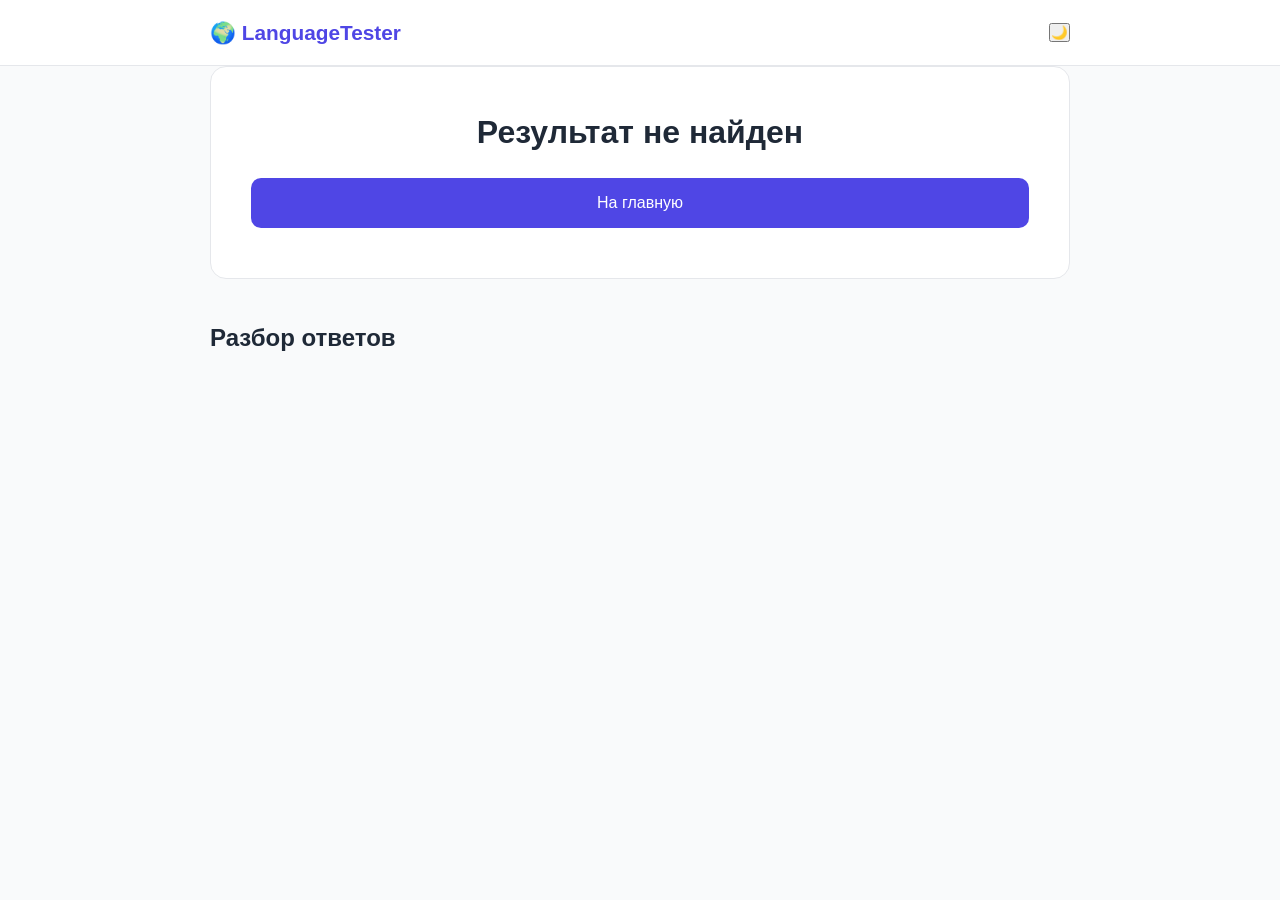
<file: result.html>
<!DOCTYPE html>
<html lang="ru">
<head>
  <meta charset="UTF-8">
  <meta name="viewport" content="width=device-width, initial-scale=1.0">
  <title>Результат — LanguageTester</title>
  <script>
    (function() {
      const saved = localStorage.getItem('theme');
      const prefersDark = window.matchMedia('(prefers-color-scheme: dark)').matches;
      document.documentElement.setAttribute('data-theme', saved || (prefersDark ? 'dark' : 'light'));
    })();
  </script>
  <link rel="stylesheet" href="css/style.css">
</head>
<body>
  <script type="module" src="js/theme.js"></script>
  <header>
    <div class="container header-inner">
      <a href="index.html" class="logo">🌍 LanguageTester</a>
      <button id="theme-toggle" class="theme-toggle" title="Сменить тему">🌙</button>
    </div>
  </header>

  <main class="container">
    <div class="result-box">
      <h1>Результат теста</h1>
      <p id="student-info" class="muted"></p>
      <div class="score-circle" id="score-circle">
        <span id="score-percent">0%</span>
      </div>
      <p class="result-text" id="result-text"></p>
      <p class="result-details" id="result-details"></p>
      <div class="result-actions">
        <a href="index.html" class="btn">Пройти другой тест</a>
      </div>
    </div>

    <section>
      <h2>Разбор ответов</h2>
      <div id="review"></div>
    </section>
  </main>

  <script>
    const result = JSON.parse(sessionStorage.getItem('lastResult') || 'null');

    if (!result) {
      document.querySelector('.result-box').innerHTML =
        '<h1>Результат не найден</h1><a href="index.html" class="btn">На главную</a>';
    } else {
      const percent = result.percent;
      document.getElementById('student-info').textContent =
        `${result.studentName} — ${result.language === 'english' ? 'English' : 'Español'} ${result.level.toUpperCase()}`;
      document.getElementById('score-percent').textContent = percent + '%';
      document.getElementById('result-details').textContent =
        `Правильных ответов: ${result.score} из ${result.total}`;

      let text = '', cls = '';
      if (percent >= 80) { text = '🏆 Отличный результат!'; cls = 'excellent'; }
      else if (percent >= 60) { text = '👍 Хороший результат.'; cls = 'good'; }
      else { text = '📚 Стоит повторить материал.'; cls = 'weak'; }

      document.getElementById('score-circle').classList.add(cls);
      document.getElementById('result-text').textContent = text;

      const review = document.getElementById('review');
      result.answers.forEach((a, i) => {
        const div = document.createElement('div');
        div.className = 'review-item ' + (a.isCorrect ? 'correct' : 'wrong');
        div.innerHTML = `
          <p><strong>Вопрос ${i + 1}:</strong> ${a.question}</p>
          <p>Ваш ответ: <em>${a.userAnswer}</em> ${a.isCorrect ? '✅' : '❌'}</p>
          ${!a.isCorrect ? `<p>Правильный ответ: <strong>${a.correctAnswer}</strong></p>` : ''}
        `;
        review.appendChild(div);
      });
    }
  </script>
</body>
</html>
</file>
<file: css/style.css>
* { margin: 0; padding: 0; box-sizing: border-box; }

:root {
  --primary: #4f46e5;
  --primary-dark: #4338ca;
  --secondary: #10b981;
  --bg: #f9fafb;
  --card: #ffffff;
  --text: #1f2937;
  --muted: #6b7280;
  --border: #e5e7eb;
  --correct: #d1fae5;
  --wrong: #fee2e2;
  --hover-option: #f5f3ff;
  --badge-bg: #eef2ff;
}

/* === ТЁМНАЯ ТЕМА === */
[data-theme="dark"] {
  --primary: #818cf8;
  --primary-dark: #6366f1;
  --secondary: #34d399;
  --bg: #111827;
  --card: #1f2937;
  --text: #f3f4f6;
  --muted: #9ca3af;
  --border: #374151;
  --correct: #064e3b;
  --wrong: #7f1d1d;
  --hover-option: #312e81;
  --badge-bg: #312e81;
}

body {
  font-family: -apple-system, BlinkMacSystemFont, 'Segoe UI', Roboto, sans-serif;
  background: var(--bg);
  color: var(--text);
  line-height: 1.6;
  min-height: 100vh;
  display: flex;
  flex-direction: column;
  transition: background-color 0.3s, color 0.3s;
}

.container { max-width: 900px; margin: 0 auto; padding: 0 20px; width: 100%; }

header { background: var(--card); border-bottom: 1px solid var(--border); padding: 16px 0; }
.header-inner { display: flex; justify-content: space-between; align-items: center; }
.logo { font-size: 1.3rem; font-weight: bold; text-decoration: none; color: var(--primary); }
nav a, nav span { margin-left: 16px; text-decoration: none; color: var(--muted); }
nav a:hover { color: var(--primary); }

main { flex: 1; padding: 40px 0; }
h1 { margin-bottom: 20px; }

.hero { text-align: center; margin-bottom: 30px; }
.hero h1 { font-size: 2rem; margin-bottom: 12px; }
.hero p { color: var(--muted); font-size: 1.1rem; }

.name-input { margin-bottom: 30px; max-width: 400px; margin-left: auto; margin-right: auto; }
.name-input label { display: block; margin-bottom: 6px; color: var(--muted); font-size: .95rem; }
.name-input input { width: 100%; padding: 12px; border: 1px solid var(--border); border-radius: 10px; font-size: 1rem; font-family: inherit; }

.languages { display: grid; grid-template-columns: repeat(auto-fit, minmax(280px, 1fr)); gap: 24px; }
.lang-card { background: var(--card); border: 1px solid var(--border); border-radius: 16px; padding: 32px 24px; text-align: center; }
.flag { font-size: 3rem; margin-bottom: 12px; }
.lang-card h2 { margin-bottom: 20px; }

.btn {
  display: block; background: var(--primary); color: white;
  padding: 12px 20px; border-radius: 10px; text-decoration: none;
  border: none; cursor: pointer; font-size: 1rem; margin-bottom: 10px;
  transition: background .2s; text-align: center; font-family: inherit; width: 100%;
}
.btn:hover { background: var(--primary-dark); }
.btn-secondary { background: var(--secondary); }
.btn-secondary:hover { background: #059669; }
.btn-small { padding: 4px 10px; font-size: .85rem; border-radius: 6px; background: var(--primary); color: #fff; border: none; cursor: pointer; }
.btn-danger { background: #ef4444; }
.btn-link { background: none; border: none; color: var(--muted); cursor: pointer; font-family: inherit; font-size: 1rem; }
.btn-link:hover { color: var(--primary); }

/* ТЕСТ */
.timer { font-size: 1.5rem; font-weight: bold; color: var(--primary); font-variant-numeric: tabular-nums; }
.timer.warning { color: #dc2626; }
.progress-bar { height: 8px; background: var(--border); border-radius: 4px; overflow: hidden; margin-bottom: 12px; }
.progress-fill { height: 100%; background: var(--primary); transition: width .3s; }
.counter { color: var(--muted); margin-bottom: 20px; font-size: .95rem; }

.question-box { background: var(--card); border: 1px solid var(--border); border-radius: 16px; padding: 32px; }
.question-box h2 { margin-bottom: 24px; font-size: 1.3rem; }
.options { display: flex; flex-direction: column; gap: 12px; }
.option-btn { background: var(--card); border: 2px solid var(--border); padding: 14px 18px; border-radius: 10px; text-align: left; cursor: pointer; font-size: 1rem; font-family: inherit; transition: all .2s; }
.option-btn:hover:not(:disabled) { border-color: var(--primary); background: var(--hover-option); }
.option-btn:disabled { cursor: default; }
.option-btn.correct { background: var(--correct); border-color: var(--secondary); }
.option-btn.wrong { background: var(--wrong); border-color: #dc2626; }
.feedback { margin-top: 20px; font-size: .95rem; }
.feedback.correct { color: #059669; }
.feedback.wrong { color: #dc2626; }
#next-btn { margin-top: 20px; }

/* РЕЗУЛЬТАТ */
.result-box { background: var(--card); border: 1px solid var(--border); border-radius: 16px; padding: 40px; text-align: center; margin-bottom: 40px; }
.score-circle { width: 140px; height: 140px; border-radius: 50%; display: flex; align-items: center; justify-content: center; margin: 24px auto; font-size: 2rem; font-weight: bold; color: white; background: var(--primary); }
.score-circle.excellent { background: var(--secondary); }
.score-circle.good { background: #f59e0b; }
.score-circle.weak { background: #ef4444; }
.result-text { font-size: 1.1rem; margin-bottom: 8px; }
.result-details { color: var(--muted); margin-bottom: 24px; }
.result-actions { max-width: 300px; margin: 0 auto; }

.review-item { background: var(--card); border-left: 4px solid var(--border); border-radius: 8px; padding: 16px 20px; margin-bottom: 12px; }
.review-item.correct { border-left-color: var(--secondary); }
.review-item.wrong { border-left-color: #dc2626; }
.review-item p { margin-bottom: 4px; font-size: .95rem; }

/* АВТОРИЗАЦИЯ */
.auth-container { display: flex; justify-content: center; align-items: center; padding: 60px 20px; }
.auth-box { background: var(--card); border: 1px solid var(--border); border-radius: 16px; padding: 40px; max-width: 400px; width: 100%; }
.auth-box h1 { font-size: 1.4rem; margin-bottom: 24px; }
.auth-box label { display: block; margin-top: 14px; margin-bottom: 6px; font-size: .9rem; color: var(--muted); }
.auth-box input { width: 100%; padding: 12px; border: 1px solid var(--border); border-radius: 10px; font-size: 1rem; font-family: inherit; }
.auth-box button { margin-top: 20px; }
.error { color: #dc2626; font-size: .9rem; margin-top: 10px; min-height: 1.2em; }
.muted { color: var(--muted); }
a { color: var(--primary); }

/* ПАНЕЛЬ ПРЕПОДАВАТЕЛЯ */
.dashboard-grid { display: grid; grid-template-columns: repeat(auto-fit, minmax(280px, 1fr)); gap: 24px; margin-top: 30px; }
.dashboard-card { background: var(--card); border: 1px solid var(--border); border-radius: 16px; padding: 30px; text-decoration: none; color: var(--text); transition: transform .2s; }
.dashboard-card:hover { transform: translateY(-4px); }
.card-icon { font-size: 2.5rem; margin-bottom: 12px; }

.filters { display: flex; gap: 12px; margin: 20px 0; flex-wrap: wrap; align-items: center; }
.filters select { padding: 10px; border: 1px solid var(--border); border-radius: 8px; font-family: inherit; }
.filters .btn { width: auto; margin: 0; }

.form-container { background: var(--card); border: 1px solid var(--border); border-radius: 16px; padding: 24px; margin-bottom: 24px; }
.form-container label { display: block; margin-top: 12px; margin-bottom: 6px; font-size: .9rem; color: var(--muted); }
.form-container input, .form-container select, .form-container textarea { width: 100%; padding: 10px; border: 1px solid var(--border); border-radius: 8px; font-family: inherit; font-size: 1rem; }
.form-container textarea { min-height: 80px; resize: vertical; }
.form-actions { display: flex; gap: 12px; margin-top: 20px; }
.form-actions .btn { margin: 0; }

.questions-list { display: flex; flex-direction: column; gap: 12px; }
.question-item { background: var(--card); border: 1px solid var(--border); border-radius: 12px; padding: 16px 20px; }
.question-header { display: flex; justify-content: space-between; align-items: center; margin-bottom: 8px; }
.question-actions { display: flex; gap: 6px; }
.badge { background: var(--badge-bg); color: var(--primary); padding: 3px 10px; border-radius: 6px; font-size: .8rem; font-weight: 600; }

.results-list { display: flex; flex-direction: column; gap: 10px; margin-top: 20px; }
.result-row { background: var(--card); border: 1px solid var(--border); border-radius: 10px; padding: 14px 20px; display: grid; grid-template-columns: 1fr auto auto; gap: 20px; align-items: center; }
.result-score { font-weight: bold; padding: 4px 12px; border-radius: 6px; }
.result-score.excellent { background: var(--correct); color: #059669; }
.result-score.good { background: #fef3c7; color: #d97706; }
.result-score.weak { background: var(--wrong); color: #dc2626; }

.stats { display: flex; gap: 16px; margin: 20px 0; }
.stat-card { background: var(--card); border: 1px solid var(--border); border-radius: 12px; padding: 16px 24px; text-align: center; }
.stat-number { font-size: 1.8rem; font-weight: bold; color: var(--primary); }

footer { background: var(--card); border-top: 1px solid var(--border); padding: 20px 0; text-align: center; color: var(--muted); font-size: .9rem; margin-top: auto; }

@media (max-width: 600px) {
  .hero h1 { font-size: 1.5rem; }
  .header-inner { flex-direction: column; gap: 10px; }
  .result-row { grid-template-columns: 1fr; gap: 8px; }
}

* === ПЕРЕКЛЮЧАТЕЛЬ ТЕМЫ === */
.theme-toggle {
  background: var(--card);
  border: 1px solid var(--border);
  color: var(--text);
  width: 40px;
  height: 40px;
  border-radius: 10px;
  cursor: pointer;
  font-size: 1.2rem;
  display: flex;
  align-items: center;
  justify-content: center;
  transition: background 0.2s, border-color 0.2s, transform 0.2s;
  margin-left: 16px;
  padding: 0;
  line-height: 1;
}

.theme-toggle:hover {
  background: var(--hover-option);
  border-color: var(--primary);
  transform: scale(1.05);
}

.theme-toggle:active {
  transform: scale(0.95);
}

* === КНОПКА Вопросы У ТЕСТОВ === */
a.btn-small {
  display: inline-block;
  text-decoration: none;
  color: #fff;
  background: var(--primary);
  padding: 4px 10px;
  font-size: .85rem;
  border-radius: 6px;
  cursor: pointer;
}
a.btn-small:hover {
  background: var(--primary-dark);
}

* === УВЕЛИЧЕННЫЕ КАРТОЧКИ ТЕСТОВ === */
.lang-card .muted {
  font-size: .9rem;
  margin-bottom: 4px;
}

.lang-card h2 {
  font-size: 1.1rem;
  margin-bottom: 8px;
}

.filters {
  justify-content: center;
  margin-bottom: 30px;
}
</file>
